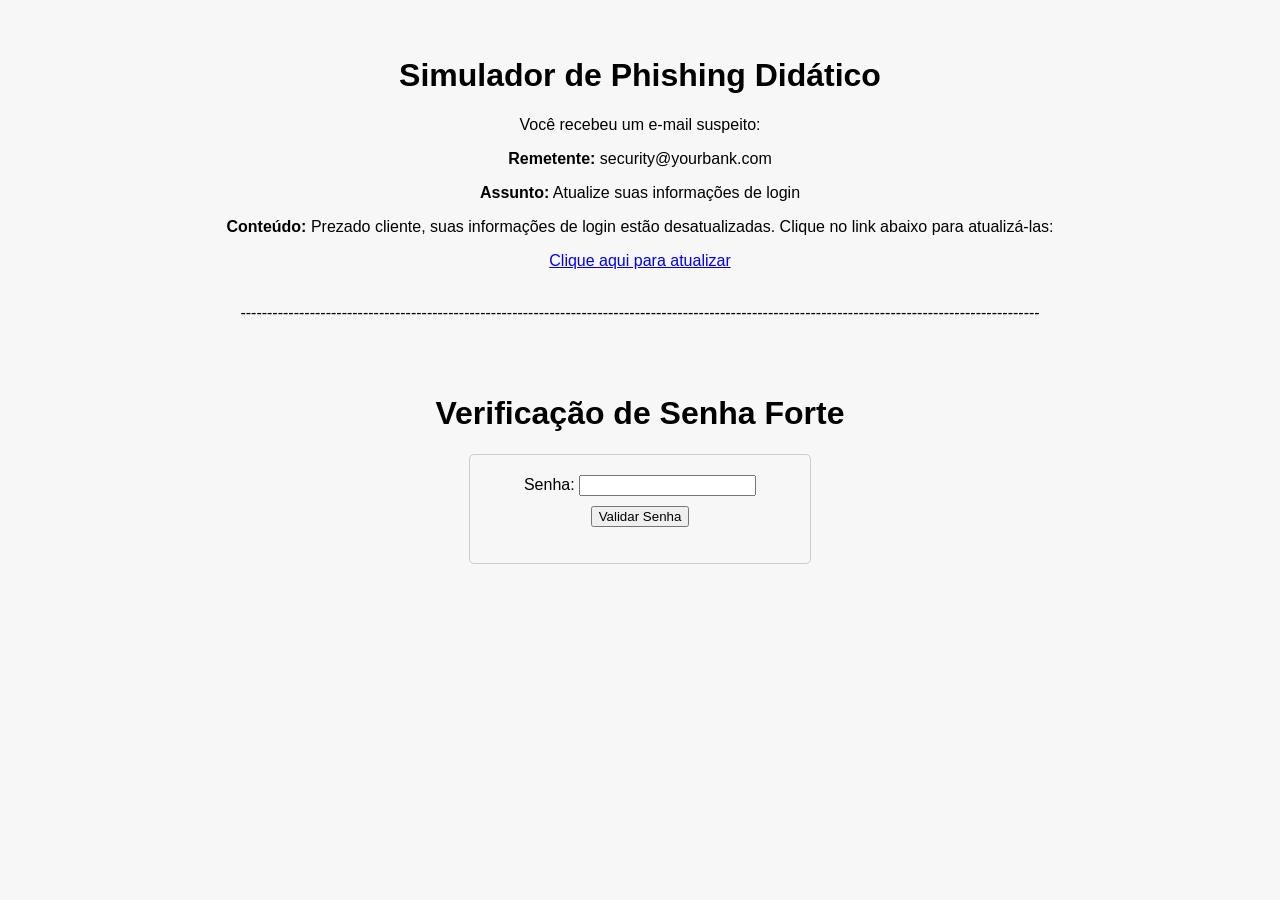
<file: index.html>
<!DOCTYPE html>
<html lang="Pt-Br">

<head>
    <link rel="stylesheet" href="style.css">
    <meta charset="UTF-8">
    <meta http-equiv="X-UA-Compatible" content="IE=edge">
    <meta name="viewport" content="width=device-width, initial-scale=1.0">
    <title>Cibersegurança</title>
</head>

<body>
    <!--<header>
        <h1>Segurança Digital</h1>
    </header>
    <div class="container">
        <h2>Introdução</h2>
        <p>Cada dia que passa, nós ficamos mais dependentes da tecnologia, o que levanta a dúvida: estamos realmente
            seguros na internet?</p>

        <h2>Internet</h2>
        <p>A internet é uma ampla rede que conecta dispositivos como computadores e smartphones, permitindo compartilhar
            rapidamente as informações através de dados móveis, Wi-Fi, satélites, USBs, pendrives etc.</p>

        <h2>Crimes Digitais</h2>
        <p>Crimes digitais são crimes praticados online, muitas vezes explorando o anonimato da internet. Eles têm
            implicações legais da mesma forma que no mundo real, mas enfrentam desafios adicionais no ambiente digital,
            como território e provas legais.</p>

        <h2>Engenharia Social</h2>
        <p>No contexto de segurança da informação, a engenharia social refere-se à manipulação psicológica de pessoas
            para a execução de ações ou para a divulgação de informações confidenciais.</p>

        <h2>Como Atacam?</h2>
        <p>Imagine alguém se fazendo passar por outra pessoa, usando truques psicológicos para convencer você a
            compartilhar informações pessoais, como senhas. Essas coisas geralmente acontecem em lugares como cafés,
            restaurantes, praças, shoppings e até em ônibus, onde oferecem Wi-Fi grátis.</p>

        <h2>O que são Dados?</h2>
        <p>No contexto da segurança digital, "dados" referem-se a informações e informações digitais que podem incluir
            texto, números, arquivos, registros de atividade e muito mais. Dados podem ser sensíveis e incluir
            informações pessoais, como nomes, senhas, endereços, números de telefone, histórico de navegação e outros
            tipos de informações que podem ser alvo de ataques cibernéticos.</p>

        <h2>Protegendo-se</h2>
        <ul>
            <li>Para evitar esses ataques, procure sempre estar atualizado e acompanhando as notícias.</li>
            <li>Busque fontes confiáveis e oficiais.</li>
            <li>Jamais passe informações sigilosas para qualquer pessoa.</li>
            <li>Não acesse Wi-Fi público para dados sensíveis.</li>
        </ul>
    </div>-->

    <br><br>

    <h1>Simulador de Phishing Didático</h1>
    <p>Você recebeu um e-mail suspeito:</p>
    <p><strong>Remetente:</strong> security@yourbank.com</p>
    <p><strong>Assunto:</strong> Atualize suas informações de login</p>
    <p><strong>Conteúdo:</strong> Prezado cliente, suas informações de login estão desatualizadas. Clique no link abaixo
        para atualizá-las:</p>
    <a href="phishing-page.html" target="_blank">Clique aqui para atualizar</a>

    <br><br>
    <p>------------------------------------------------------------------------------------------------------------------------------------------------------
    </p>
    <br><br>

    <h1>Verificação de Senha Forte</h1>
    <form id="passwordForm">
        <label for="password">Senha:</label>
        <input type="password" id="password" name="password">
        <button type="button" id="validateButton">Validar Senha</button>
        <p id="message"></p>
    </form>

    <script src="script.js"></script>
</body>

</html>
</file>
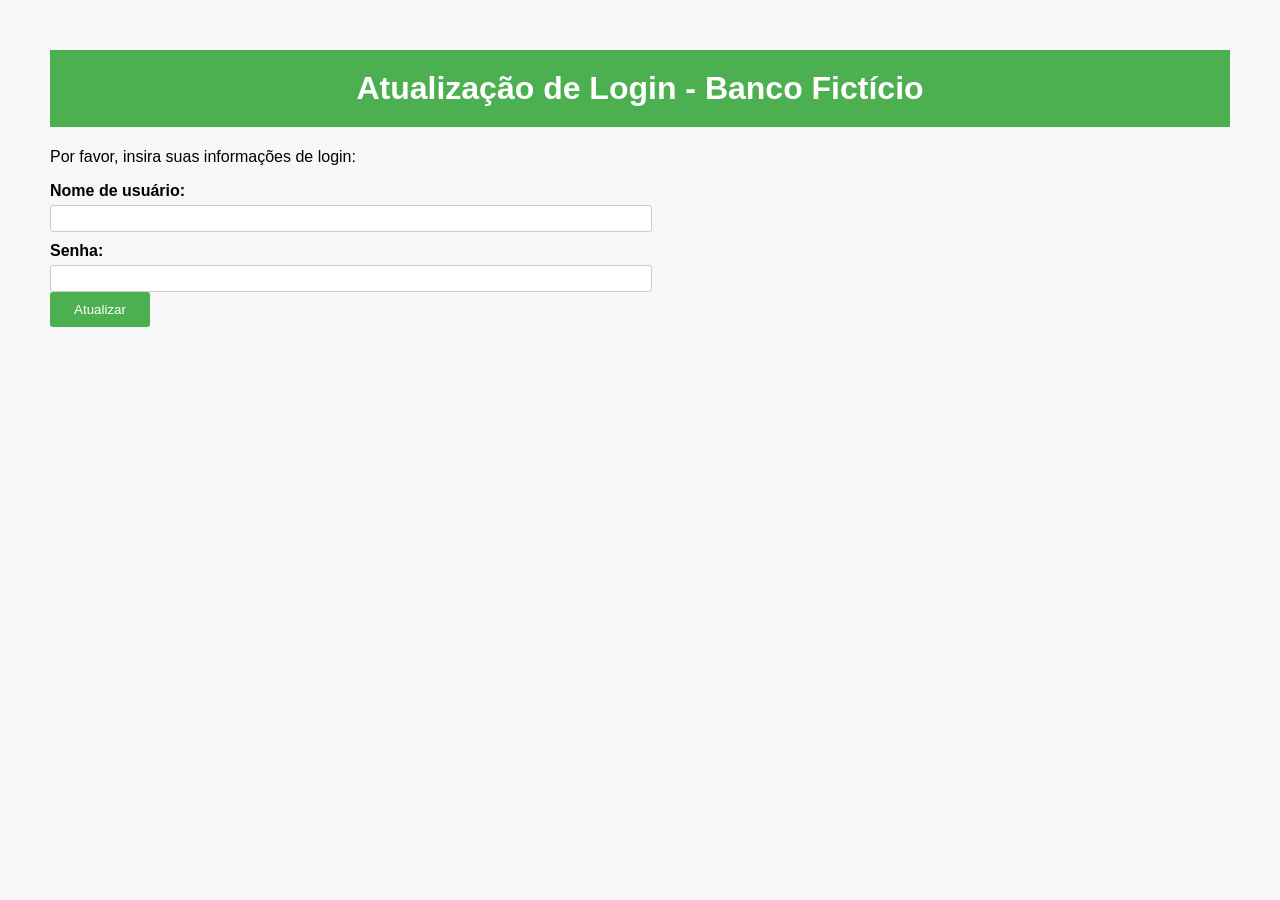
<file: phishing-page.html>
<!DOCTYPE html>
<html lang="en">

<head>
    <link rel="stylesheet" href="style-phishing.css">
    <meta charset="UTF-8">
    <meta name="viewport" content="width=device-width, initial-scale=1.0">
    <title>Atualização de Login - Banco Fictício</title>
</head>

<body>
    <h1>Atualização de Login - Banco Fictício</h1>
    <p>Por favor, insira suas informações de login:</p>
    <form id="loginForm">
        <label for="username">Nome de usuário:</label>
        <input type="text" id="username" name="username">
        <br>
        <label for="password">Senha:</label>
        <input type="password" id="password" name="password">
        <br>
        <button type="submit">Atualizar</button>
    </form>

    <script src="process-phishing.js"></script>
</body>

</html>
</file>
<file: style.css>
/* Estilos CSS simples */
body {
    font-family: Arial, sans-serif;
    text-align: center;
    background-color: #f7f7f7;
    margin: 0;
    padding: 0;
}

form {
    margin: 20px;
    padding: 20px;
    border: 1px solid #ccc;
    border-radius: 5px;
    width: 300px;
    margin: 0 auto;
}

button {
    display: block;
    margin: 10px auto;
}

.scenario {
    border: 1px solid #ccc;
    padding: 10px;
    margin: 10px;
}

header {
    background-color: #4caf50;
    color: #fff;
    text-align: center;
    padding: 20px;
}

.container {
    max-width: 800px;
    margin: 20px auto;
    background-color: #fff;
    border-radius: 5px;
    box-shadow: 0 0 10px rgba(0, 0, 0, 0.2);
    padding: 20px;
}

h2 {
    margin-top: 0;
}

ul {
    list-style-type: disc;
    padding-left: 20px;
}

@media screen and (max-width: 765px) {
    body {
        margin: 10px;
    }

    .container {
        max-width: 100%;
    }
}
</file>
<file: style-phishing.css>
/* Estilo para a página de phishing */
body {
    font-family: Arial, sans-serif;
    font-weight: 100;
    background-color: #f7f7f7;
    margin: 50px;
    padding: 0;
}

h1 {
    background-color: #4caf50;
    color: #fff;
    text-align: center;
    padding: 20px;
}

.container {
    max-width: 400px;
    margin: 0 auto;
    padding: 20px;
    background-color: #fff;
    border-radius: 5px;
    box-shadow: 0 0 10px rgba(0, 0, 0, 0.2);
}

label {
    display: block;
    margin-top: 10px;
    font-weight: bold;
}

input[type="text"],
input[type="password"] {
    width: 50%;
    padding: 5px;
    margin-top: 5px;
    border: 1px solid #ccc;
    border-radius: 3px;
}

button[type="submit"] {
    width: 100px;
    padding: 10px;
    background-color: #4caf50;
    color: #fff;
    border: none;
    border-radius: 3px;
    cursor: pointer;
}

button[type="submit"]:hover {
    background-color: #45a049;
}

/* Adicione outras regras de estilo conforme necessário */
@media screen and (max-width: 765px) {
    body {
        margin: 10px;
    }

    .container {
        max-width: 100%;
    }
}
</file>
